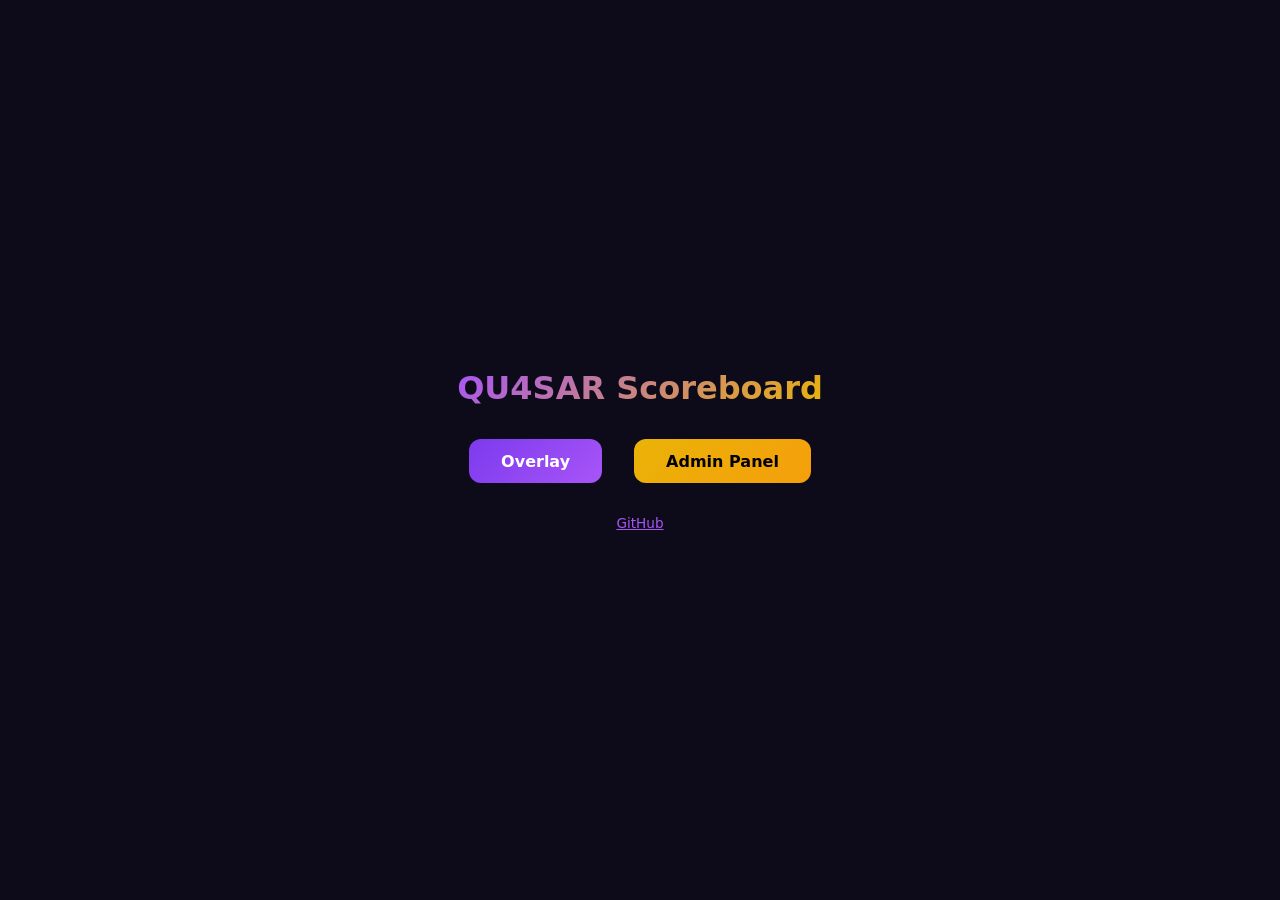
<file: index.html>
<!DOCTYPE html>
<html lang="es">
<head>
<meta charset="UTF-8">
<meta name="viewport" content="width=device-width, initial-scale=1.0">
<title>QU4SAR Scoreboard</title>
<style>
  *{margin:0;padding:0;box-sizing:border-box}
  body{font-family:system-ui,sans-serif;background:#0d0b1a;color:#fff;display:flex;flex-direction:column;align-items:center;justify-content:center;min-height:100vh;gap:2rem}
  h1{font-size:2rem;background:linear-gradient(135deg,#a855f7,#eab308);-webkit-background-clip:text;-webkit-text-fill-color:transparent}
  .links{display:flex;gap:2rem}
  .links a{padding:.8rem 2rem;border-radius:12px;text-decoration:none;font-weight:600;transition:.2s}
  .overlay-link{background:linear-gradient(135deg,#7c3aed,#a855f7);color:#fff}
  .admin-link{background:linear-gradient(135deg,#eab308,#f59e0b);color:#000}
  .links a:hover{transform:scale(1.05);filter:brightness(1.1)}
  p{color:#888;font-size:.85rem}
  p a{color:#a855f7}
</style>
</head>
<body>
<h1>QU4SAR Scoreboard</h1>
<div class="links">
  <a class="overlay-link" href="overlay.html" target="_blank">Overlay</a>
  <a class="admin-link" href="admin.html" target="_blank">Admin Panel</a>
</div>
<p><a href="https://github.com/QU4SARWEB/OVERLAYS" target="_blank">GitHub</a></p>
</body>
</html>
</file>
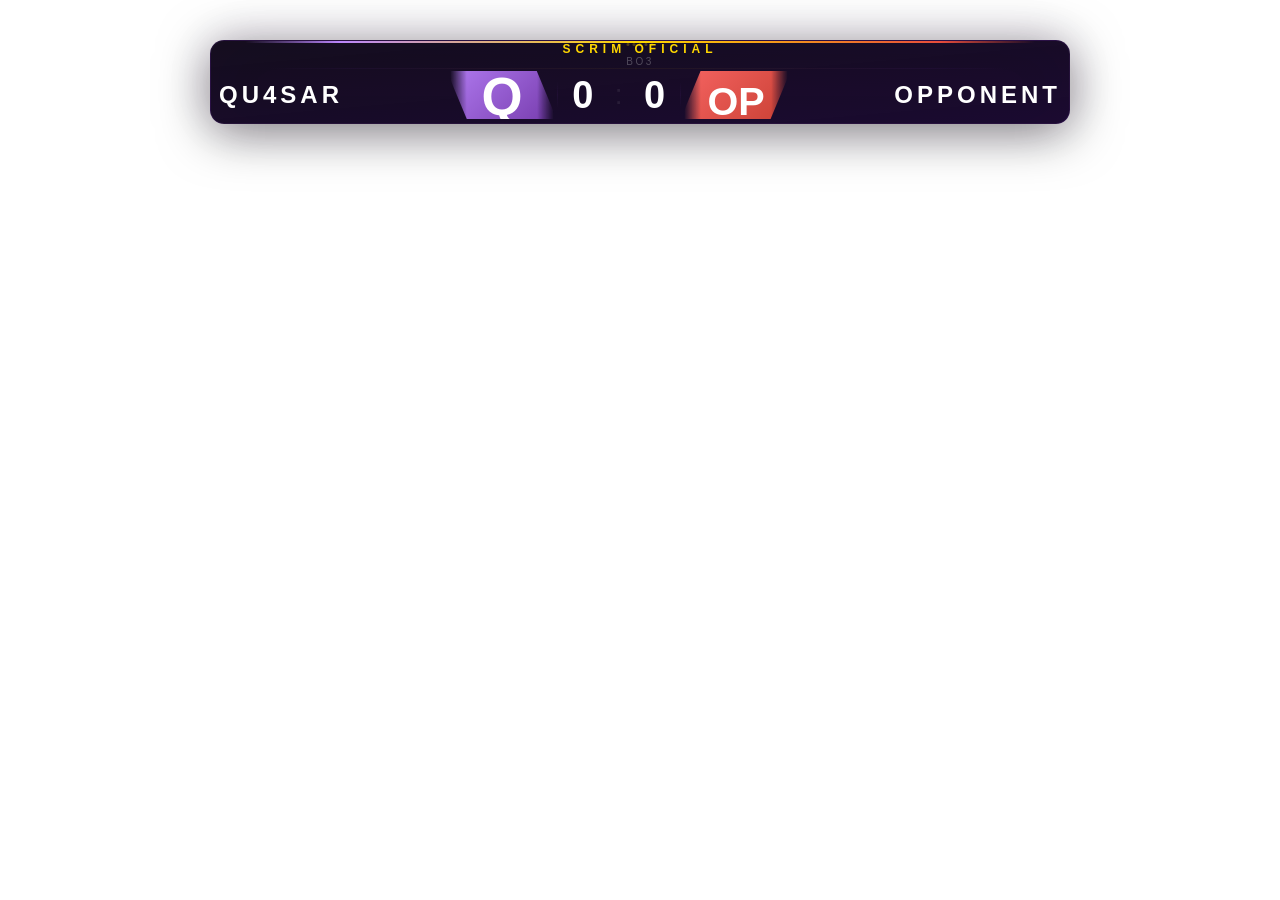
<file: scoreboard/overlay.html>
<!DOCTYPE html>
<html lang="es">
<head>
<meta charset="UTF-8">
<meta name="viewport" content="width=device-width, initial-scale=1.0">
<title>QU4SAR Scoreboard — Overlay</title>
<link rel="stylesheet" href="css/overlay.css">
</head>
<body>

<div class="sb" id="sb">
  <div class="stars" id="stars"></div>
  <div class="gd"><span></span><span></span><span></span><span></span><span></span></div>

  <div class="mi">
    <span class="mt" id="mt">SCRIM OFICIAL</span>
    <span class="ms" id="ms">BO3</span>
  </div>

  <div class="mid"></div>

  <div class="bot">
    <div class="tp L">
      <span class="tn t1" id="tn1">QU4SAR</span>
    </div>

    <div class="scr">
      <div class="wg L" id="wg1"><img class="wl" id="wl1" src="assets/logos/team1.svg" alt=""></div>
      <div class="sc-inner">
        <span class="sc s1" id="sc1">0</span>
        <span class="sc-d">:</span>
        <span class="sc s2" id="sc2">0</span>
      </div>
      <div class="wg R" id="wg2"><img class="wl" id="wl2" src="assets/logos/team2.svg" alt=""></div>
    </div>

    <div class="tp R">
      <span class="tn t2" id="tn2">OPPONENT</span>
    </div>
  </div>
</div>

<div id="importZone"><p>Suelta un JSON aqu&iacute;</p></div>

<script src="js/overlay.js"></script>
</body>
</html>
</file>
<file: scoreboard/css/overlay.css>
*{margin:0;padding:0;box-sizing:border-box}
body{background:transparent;font-family:'Segoe UI','Inter','Arial',sans-serif;overflow:hidden;width:100vw;height:100vh}

.sb{position:fixed;top:40px;left:50%;transform:translateX(-50%);min-width:860px;max-width:960px;
background:linear-gradient(175deg,rgba(8,0,18,0.95),rgba(18,0,40,0.96));
border:1px solid rgba(107,47,160,0.2);border-radius:14px;padding:0;
box-shadow:0 8px 50px rgba(0,0,0,0.5),0 0 60px rgba(107,47,160,0.1),inset 0 0 60px rgba(107,47,160,0.02);
animation:slideDown .55s ease-out;overflow:hidden}

.sb::before{content:'';position:absolute;top:0;left:0;right:0;height:2px;
background:linear-gradient(90deg,transparent 4%,#BB86FC 15%,#FFD700 50%,#E74C3C 85%,transparent 96%)}

.sb::after{content:'';position:absolute;bottom:-1px;left:15%;right:15%;height:1px;
background:linear-gradient(90deg,transparent,rgba(255,215,0,0.06),transparent)}

.mi{text-align:center;padding:1px 20px 1px;position:relative}
.mt{font-size:12px;color:#FFD700;text-transform:uppercase;letter-spacing:5px;font-weight:700;
text-shadow:0 0 25px rgba(255,215,0,0.1);display:block}
.ms{font-size:10px;color:rgba(255,255,255,0.25);text-transform:uppercase;letter-spacing:2.5px;
display:block}
.ms .dot{color:rgba(255,255,255,0.08);margin:0 5px}

.gd{position:absolute;top:2px;left:50%;transform:translateX(-50%);display:flex;gap:3px}
.gd span{width:3px;height:3px;border-radius:50%;background:#FFD700;opacity:0.25}

.mid{height:1px;margin:0 16px;
background:linear-gradient(90deg,transparent 5%,rgba(107,47,160,0.08) 15%,rgba(255,215,0,0.05) 50%,rgba(107,47,160,0.08) 85%,transparent 95%)}

.bot{display:flex;align-items:center;padding:2px 0 4px;min-height:0}

.tp{display:flex;align-items:center;padding:4px 8px;flex:0 0 auto}
.tn{font-size:24px;font-weight:700;text-transform:uppercase;letter-spacing:4px;white-space:nowrap;color:#fff;transition:all .35s}
.tn.win{text-shadow:0 0 25px rgba(255,255,255,0.2)}

.scr{display:flex;align-items:center;justify-content:center;flex:1;gap:0}
.sc-inner{display:flex;align-items:center;justify-content:center;gap:16px;padding:0 10px;position:relative}

.sc-inner::before{content:'';position:absolute;top:6px;bottom:6px;left:0;width:1px;
background:linear-gradient(180deg,transparent,rgba(107,47,160,0.1),transparent)}
.sc-inner::after{content:'';position:absolute;top:6px;bottom:6px;right:0;width:1px;
background:linear-gradient(180deg,transparent,rgba(107,47,160,0.1),transparent)}

.sc{font-size:38px;font-weight:800;line-height:1;font-variant-numeric:tabular-nums;text-align:center;
min-width:32px;transition:all .3s;color:#fff}
.sc-d{font-size:28px;font-weight:300;color:rgba(255,255,255,0.07);line-height:1;user-select:none}
.sc.ch{animation:pop .35s ease}

.wg{display:flex;align-items:center;flex:0 0 auto;height:48px;overflow:hidden;transition:flex-basis .35s ease}
.wg.L{clip-path:polygon(0% 0,calc(100% - 20px) 0,100% 100%,20px 100%)}
.wg.R{clip-path:polygon(20px 0,100% 0,calc(100% - 20px) 100%,0% 100%)}

.wl{width:100%;height:100%;object-fit:cover;display:block;
-webkit-mask-image:linear-gradient(90deg,transparent 3%,#000 18%,#000 82%,transparent 97%);
mask-image:linear-gradient(90deg,transparent 3%,#000 18%,#000 82%,transparent 97%)}
.wl.ch{animation:logoGlow .45s ease}

.stars{position:absolute;top:-15px;left:50%;transform:translateX(-50%);display:flex;gap:3px;pointer-events:none}
.star{font-size:6px;color:rgba(255,215,0,0.3)}

@keyframes slideDown{from{transform:translateX(-50%) translateY(-25px);opacity:0}to{transform:translateX(-50%) translateY(0);opacity:1}}
@keyframes pop{0%{transform:scale(1)}30%{transform:scale(1.18)}65%{transform:scale(.95)}100%{transform:scale(1)}}
@keyframes logoGlow{0%{filter:drop-shadow(0 0 12px rgba(155,89,182,0.15))}50%{filter:drop-shadow(0 0 35px rgba(155,89,182,0.5))}100%{filter:drop-shadow(0 0 12px rgba(155,89,182,0.15))}}

#importZone{position:fixed;top:0;left:0;width:100%;height:100%;z-index:50;display:none;
align-items:center;justify-content:center;background:rgba(5,0,15,0.5);backdrop-filter:blur(4px)}
#importZone.show{display:flex}
#importZone p{color:#fff;font-size:18px;letter-spacing:2px;text-transform:uppercase;
border:2px dashed rgba(107,47,160,0.4);padding:30px 50px;border-radius:12px;background:rgba(10,0,25,0.8)}
</file>
